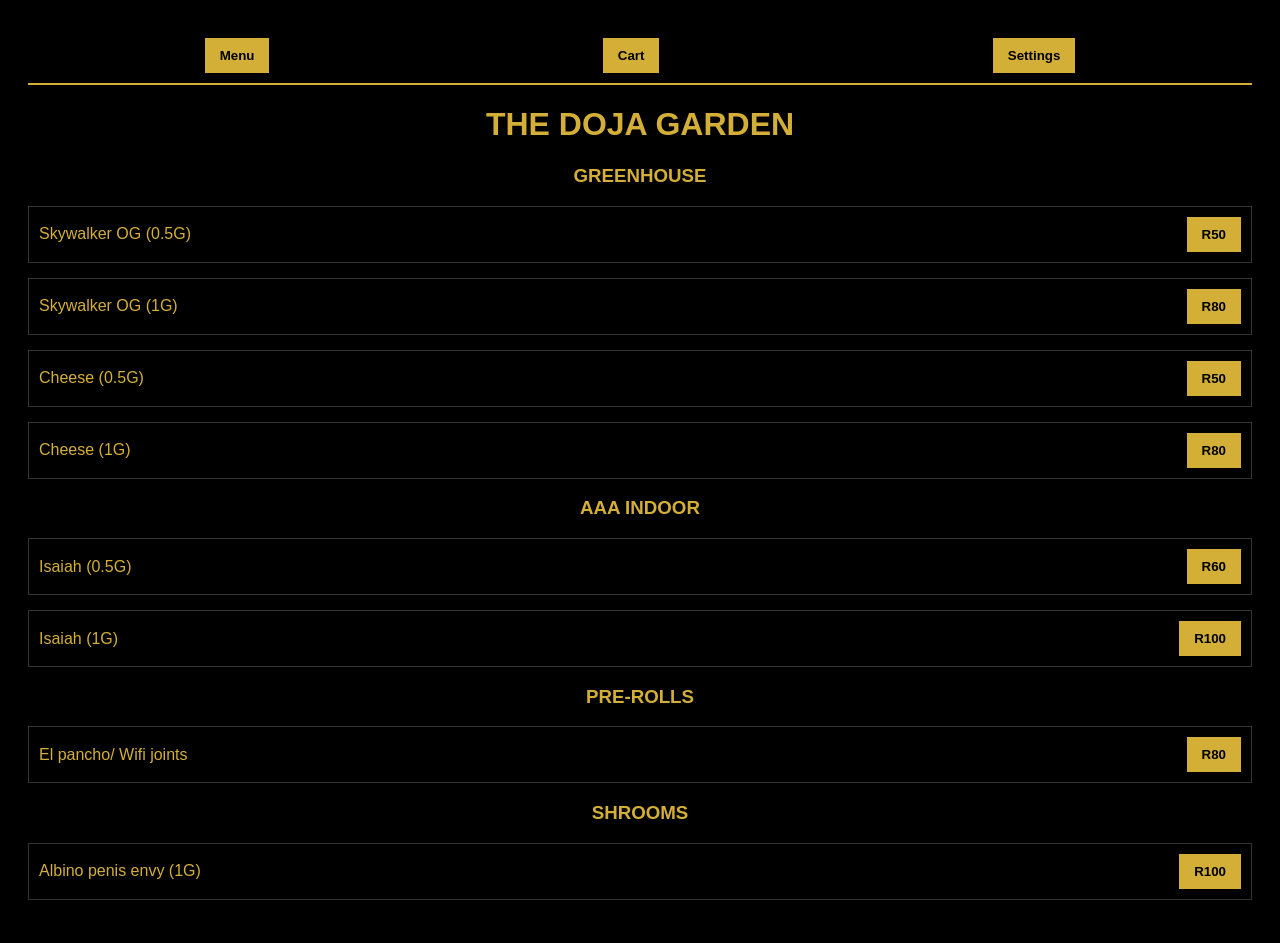
<file: index.html>
<!DOCTYPE html>
<html lang="en">
<head>
    <meta charset="UTF-8">
    <meta name="viewport" content="width=device-width, initial-scale=1.0">
    <title>THE DOJA GARDEN</title>
    <link rel="stylesheet" href="style.css">
</head>
<body>
    <header class="cart-nav">
        <a href="menu.html"><button>Menu</button></a>
        <button onclick="toggleCart()">Cart</button>
        <button onclick="adminLogin()">Settings</button> <!-- Admin Entry -->
    </header>

    <main id="store">
        <h1>THE DOJA GARDEN</h1>
        <h3>GREENHOUSE</h3>
        <div class="product-row"><span>Skywalker OG (0.5G)</span><button onclick="addToCart('Skywalker OG 0.5G', 50)">R50</button></div>
        <div class="product-row"><span>Skywalker OG (1G)</span><button onclick="addToCart('Skywalker OG 1G', 80)">R80</button></div>
        <div class="product-row"><span>Cheese (0.5G)</span><button onclick="addToCart('Cheese 0.5G', 50)">R50</button></div>
        <div class="product-row"><span>Cheese (1G)</span><button onclick="addToCart('Cheese 1G', 80)">R80</button></div>
        <h3>AAA INDOOR</h3>
        <div class="product-row"><span>Isaiah (0.5G)</span><button onclick="addToCart('Isaiah 0.5G', 60)">R60</button></div>
        <div class="product-row"><span>Isaiah (1G)</span><button onclick="addToCart('Isaiah 1G', 100)">R100</button></div>
        <h3>PRE-ROLLS</h3>
        <div class="product-row"><span>El pancho/ Wifi joints</span><button onclick="addToCart('El pancho/ Wifi joints', 80)">R80</button></div>
        <h3>SHROOMS</h3>
        <div class="product-row"><span>Albino penis envy (1G)</span><button onclick="addToCart('Albino penis envy 1G', 100)">R100</button></div>
    </main>

    <!-- Ghost Interface -->
    <div id="admin-panel" class="hidden">
        <h2>Admin Portal</h2>
        <input type="number" id="row-id" placeholder="Enter Spreadsheet Row ID">
        <button onclick="cancelOrder()">Cancel Order</button>
    </div>

    <div id="cart-section" class="hidden">
        <h2>Your Cart</h2>
        <div id="cart-items"></div>
        <button onclick="checkout()">Checkout Now</button>
    </div>
    <script src="script.js"></script>
</body>
</html>
</file>
<file: style.css>
body { background-color: #000; color: #d4af37; font-family: sans-serif; padding: 20px; }
h1, h3 { text-align: center; color: #d4af37; }
.cart-nav { display: flex; justify-content: space-around; padding: 10px; border-bottom: 2px solid #d4af37; }
.product-row { display: flex; justify-content: space-between; align-items: center; margin: 15px 0; border: 1px solid #333; padding: 10px; }
button { background-color: #d4af37; color: #000; border: none; padding: 10px 15px; cursor: pointer; font-weight: bold; }
.hidden { display: none !important; }
#admin-panel { padding: 20px; background: #111; text-align: center; border: 1px solid #d4af37; }
#cart-items { margin: 20px 0; }
</file>
